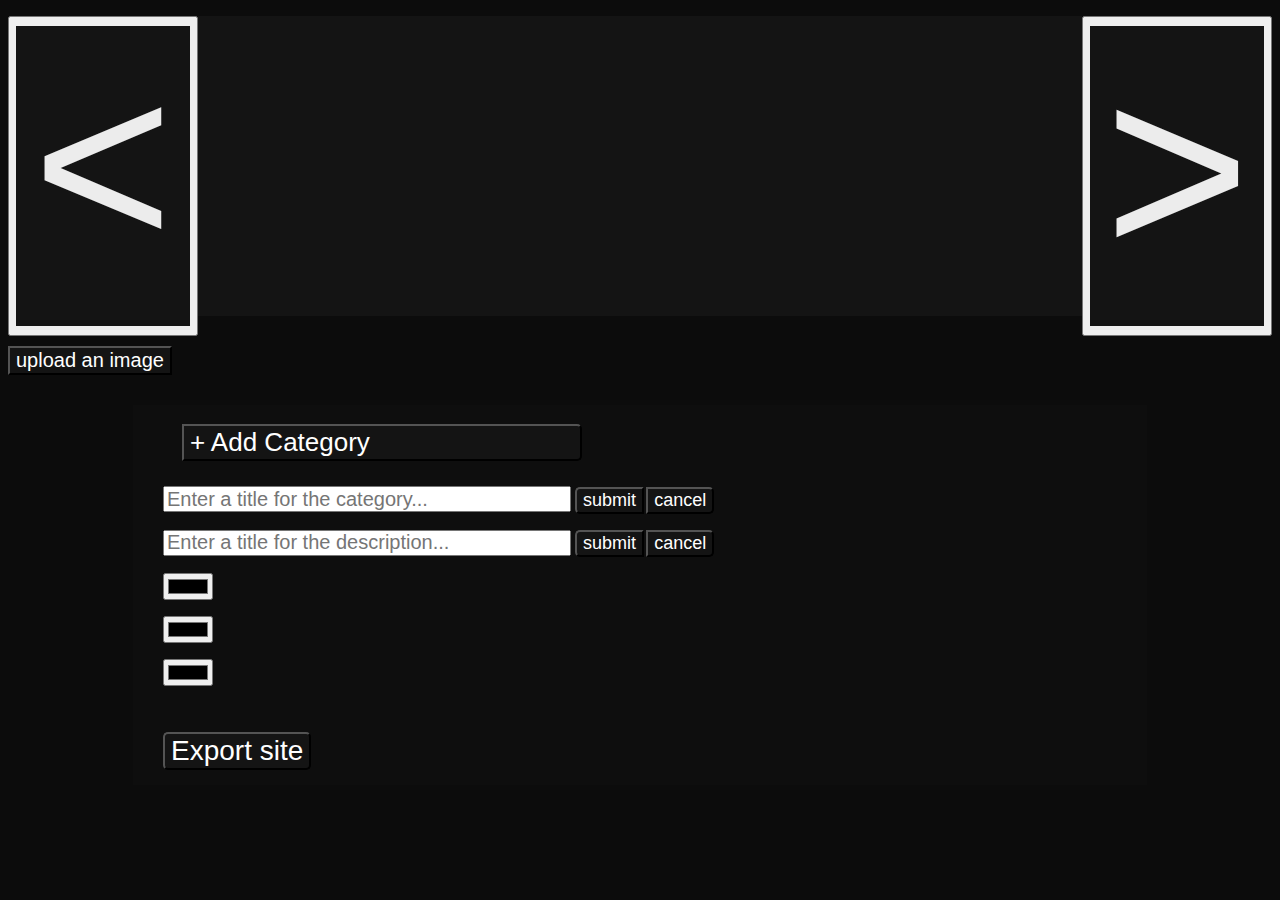
<file: index.html>
<!DOCTYPE html>
<html>
<p><link rel="stylesheet" type="text/css" href="Pom3granad3.css"></p>
 <body>
    <div class="divimage"><button id="arr-col1"><div id="column1"><</div></button>
    <div class="column2" id="image-list"></div>
    <button id="arr-col2"><div id="column3">></div></button></div>    
    <div class="toolbar">
        <button id="img-button">upload an image</button>
        <input
        type="file"
        id="picture-input"
        name="picture-input"
        style="display: none;"
        accept="image/png, image/jpeg"
        />
    </div>
    <div id="divbgborder"><div id="divbg"><!----<p><p><button id="v"> v </button>-->
    <div class="toolbar">
      <button id="AddCtg"> + Add Category</button></p>
      <p><input type="text" id="title" placeholder="Enter a title for the category..."></input>
      <button id="ctgsm" onClick="handleCategoryInput()"> submit</button>
      <button id="ctgcc"> cancel</button></p>
    </div>
    <div id="category-list"></div>
    <!----<p><input id="rereset" type="button" onclick="reset()" value="Reset Content"></form></p>-->
    <div class="toolbar">
      <p><input type="text" id="title2" placeholder="Enter a title for the description..."></input>
      <button id="descriptionsm" onclick="handleDescriptionInput()"> submit</button>
      <button id="descriptioncc"> cancel</button></p>
    </div>
    <div id="description-list"></div>
    <!----<p><input id="prereset" type="button" onclick="preset()" value="Reset Content"></form></p>-->
    <p><output type="text">
    <!----<p><h1>terms of policy and privacy:
    <button id="button5" onclick="document.getElementById('show').style.display='block'">Show</button>
    <button id="button6" onclick="document.getElementById('show').style.display='none'">Hide</button></h1></p>
    <p><form id="show" style="display:none">We have none... (Except for not changing the colors on the colorwheel to fast, because of epilepsy hazard!)</p>
    <p>Select "Hide", to close them again.</form></p>
    <p id="rp">I'll defeat you!</p>
    <button id="bttnnyw" onClick="buttonClickMalfunkx()">No, you won't...</button>
    <button id="bttnogu" onClick="buttonClickMalfunky()">Ok, I give up...</button></p>
    <p><button id="Zeit" onclick="document.getElementById('Zeit').innerHTML = Date()">Click on me to display Date and Time.</button></p>
    <p id="Zeit"></p>
    <p><button onclick="MyFavMovie()" id="mfM">Animation</button></p> 
    <div id ="container">
    <div id ="animate"></div>
    </div>
    
    <p><input type="button" onClick="anup()" id="anup" value="^"></input></p>
    <p><input type="button" id="anleft" value="<"></input>
      <input type="button" onClick="andown()" id="andown" value="v"></input>
      <input type="button" onClick="anright()" id="anright" value=">"></input></p>-->
      
    <div class="toolbar">
      <p><input type="color" id="colorpickerbg"></input></p>
      <p><input type="color" id="colorpickerdiv"></input></p>
      <p><input type="color" id="colorpickerbtn"></input></p>
      <p><button onClick="exportt()" id="exportt">Export site</button></p>
    </div>

    </div>
  </div>

  <script>
    one=null, two=null, posY=0, posX=0, currentImage = 0, imageCount = 0

    function previousImage(){
      currentImage--
      if (currentImage < 0){
        currentImage = imageCount - 1
      }
      console.log(currentImage)
      showCurrentImage()
    }

    function nextImage(){
      currentImage++
      if (currentImage > imageCount - 1){
        currentImage = 0
      }
      console.log(currentImage)
      showCurrentImage()
    }     

    function showCurrentImage(){
      document.querySelectorAll(".slideshow-image").forEach(function(imageBox){
        imageBox.style.display = "none" 
      })
      document.querySelector("#image-" + currentImage).style.display = "block"
    }

    function exportt(){
      document.querySelectorAll(".toolbar").forEach(function(toolbar){
        toolbar.style.display = "none" 
      })
    }

    function buttonClick(){
    x=document.getElementById("x-variable").value;
    alert(x)
    }
    function reset(){
    document.getElementById("reset").reset();
    } 
    function buttonClickMalfunkx(){ 
       if(one!==null){
      two="x"  
      } else {
        one="x"
      } 
      document.getElementById("rp").innerHTML = "Ok... you won...";
    }
    function buttonClickMalfunky(){
      if(one!==null){
      two="y"  
      } else {
        one="y"
      } 
      document.getElementById("rp").innerHTML = "I win!!! HAHAHAHAHA";
    } 
    function myFunction() {
    document.getElementById("demo").innerHTML = "Ok... you won...";
    }
    function MyFavMovie() {
      var elem = document.getElementById("animate");
      var posX = 0;
      var posY = 0; 
      var id = setInterval(frame, 10);
      function frame() {
      if (posX == 375) {
      
    } else {
      posX = posX + 1;        //posX + 1  =is the same thing as=  posX++\\
      posY++;
      elem.style.top = posY + "px";
      elem.style.backgroundColor = "red"
      elem.style.left = posX + "px"; 
    }
   }
  }

var categories = []           //adds "Categories" by submitting\\ 
var currentCategory = null
  
    function handleCategoryInput(){       
      input = document.getElementById("title")
      if (input.value !== ""){
        var title = input.value
        categories.push(title)
        input.value = null
        console.log(categories)
        var descriptionsContainer = document.createElement("div")
        descriptionsContainer.className = "description-list " + "description-" + title 
        document.getElementById("description-list").append(descriptionsContainer)
        categoriesReset()
        categoriesLoop()
        }
      }

    function categoriesLoop(){
      var n = 0
      while (n < categories.length){
        var newTitle=document.createElement("div") 
        newTitle.append(categories[n])
        newTitle.className="category-title"

        newTitle.onclick=function(event){
          currentCategory = event.target.innerHTML
          showCurrentCategory()

          document.querySelectorAll(".category-title").forEach(function (categoryTitle){
            categoryTitle.className = "category-title"
          })
          event.target.className = "category-title active"
        }

        document.getElementById("category-list").append(newTitle)
        n++
        console.log(categories)
        
      }  
    }

    function categoriesReset(){
        document.getElementById("category-list").innerHTML= "";    
        console.log("its happening boys")  
      }

      var descriptions = []           //adds "Description" by submitting\\ 


  function showCurrentCategory(){
    document.querySelectorAll(".description-list").forEach(function (list){
            list.style.display = "none" 
          })
          document.querySelector(".description-" + currentCategory).style.display = "block"
  }

  function openDescription(){ 
    }
    function handleDescriptionInput(){
      input = document.getElementById("title2")
      if (input.value !== ""){
        if (currentCategory !== null){
          var content = input.value
        descriptions.push({ content: input.value, category: currentCategory, value: input.value})
        input.value = null
        console.log(descriptions)
        var descriptionP = document.createElement("p")
        descriptionP.innerHTML = content
        document.querySelector(".description-" + currentCategory).append(descriptionP)
        //descriptionReset()
        //descriptionLoop()
        } else {
          alert("you need to add a category first and then select it, by clicking on an already existing category.")
        }
       }
      }

     

    /*function descriptionLoop(){
      var n = 0
      while (n < descriptions.length){
        var newTitle=document.createElement("div")
        newTitle.append(descriptions[n]["content"] + " - " + descriptions[n]["category"]) 
        document.getElementById("description-list").append(newTitle)
        n++
        console.log(descriptions)
        
      }  
    }

    function descriptionReset(){
        document.getElementById("description-list").innerHTML= "";    
        console.log("its happening boys")  
      }*/

    
  var step = 15
    
    function anup() {
      console.log(posY)
      if (posY == 0){
      
    } else{
      posY= posY - step;
      drawBox(posX, posY)
   }
  }

    function anleft() {
      console.log(posX)
      if (posX == 0){
      
    } else{
      posX= posX - step;
      drawBox(posX, posY)
   }
  }
            
    function andown() {
      console.log(posY)
      if (posY == 375){
      
    } else{
      posY= posY + step;
      drawBox(posX, posY)
   }
  }
            
    function anright() {
      console.log(posX)
      if (posX == 375){ 

    } else{
      posX= posX + step;
      drawBox(posX, posY)
      
   }
  }


  function drawBox(x, y){
      var box = document.getElementById("animate")
      box.style.left = x + "px"
      box.style.top = y + "px"
      box.style.backgroundColor = "red"
  }


   document.getElementById("colorpickerbg").addEventListener("input", bodyColorChange)
  function bodyColorChange(event) {
    document.body.style["background-color"]=event.target.value
    }


  document.getElementById("colorpickerbtn").addEventListener("input", buttonColorChange)
  function buttonColorChange(event) {
    buttonLoop(event.target.value)
    } 


  document.getElementById("colorpickerdiv").addEventListener("input", divColorChange)
  function divColorChange(event) {
    document.getElementById("divbgborder").style["background-color"]=event.target.value
    document.getElementById("divbg").style["background-color"]=event.target.value
    }


//this function prints/says all the elements in a list.\\
    function printLoop(){
      var x=["a", "b", "c", "d", "e"]
      var n = 0
      while (n < x.length){
        console.log(x[n])
        n++
      } 
      console.log("I have printed all the elements") 
    }
   
   //this function will gain excess of all buttons automatically and change their backgroundcolor\\
    function buttonLoop(color){
      buttons = document.querySelectorAll("button");
      var n = 0 
      buttons[n].style["background-color"] = color
      while (n < buttons.length)
      n++ 
    document.getElementById("column1").style["background-color"]=event.target.value
    document.getElementById("img-button").style["background-color"]=event.target.value
    document.getElementById("column3").style["background-color"]=event.target.value
    document.getElementById("arr-col1").style["background-color"]=event.target.value
    document.getElementById("arr-col2").style["background-color"]=event.target.value  
    //document.getElementById("v").style["background-color"]=event.target.value
    document.getElementById("AddCtg").style["background-color"]=event.target.value
    document.getElementById("ctgsm").style["background-color"]=event.target.value
    document.getElementById("ctgcc").style["background-color"]=event.target.value
    document.getElementById("descriptionsm").style["background-color"]=event.target.value
    document.getElementById("descriptioncc").style["background-color"]=event.target.value
    /*document.getElementById("rereset").style["background-color"]=event.target.value 
    document.getElementById("prereset").style["background-color"]=event.target.value
    document.getElementById("button5").style["background-color"]=event.target.value
    document.getElementById("button6").style["background-color"]=event.target.value 
    document.getElementById("bttnnyw").style["background-color"]=event.target.value
    document.getElementById("bttnogu").style["background-color"]=event.target.value
    document.getElementById("Zeit").style["background-color"]=event.target.value
    document.getElementById("mfM").style["background-color"]=event.target.value
    document.getElementById("anup").style["background-color"]=event.target.value
    document.getElementById("anleft").style["background-color"]=event.target.value
    document.getElementById("andown").style["background-color"]=event.target.value
    document.getElementById("anright").style["background-color"]=event.target.value*/
    document.getElementById("colorpickerbg").style["background-color"]=event.target.value
    document.getElementById("colorpickerdiv").style["background-color"]=event.target.value
    document.getElementById("colorpickerbtn").style["background-color"]=event.target.value
    document.getElementById("exportt").style["background-color"]=event.target.value
    console.log("Smth bad happened")
    }


    /*function divLoop(color){
      divs = document.querySelectorAll("div");
      var n = 0
      divs[n].style["background-color"] = color
      while (n < divs.length)
        n++
      console.log(divs)
    }*/

  //this function handles loading images
    function readURL(input) {
        if (input.files && input.files[0]) {
            var reader = new FileReader();
            reader.onload = function (e) {
              newImage = document.createElement("img")
              newImage.src = e.target.result
              newImage.id = "image-" + imageCount
              newImage.className = "slideshow-image"
              document.getElementById("image-list").append(newImage)
              currentImage = imageCount
              showCurrentImage()
              imageCount++
            };
            reader.readAsDataURL(input.files[0]);
        }
    }
    
    /*document.getElementById("anleft").addEventListener("click", anleft) //test for an alternative soloution\\
    printLoop()*/
    document.getElementById("img-button").addEventListener("click", function (){
      document.getElementById("picture-input").click()
    })
    document.getElementById("arr-col1").addEventListener("click", previousImage)
    document.getElementById("arr-col2").addEventListener("click", nextImage)
    document.getElementById("picture-input").addEventListener("change", function (e){
        readURL(e.target);
      });
      
  </script>
 
 </body>
</html>
</file>
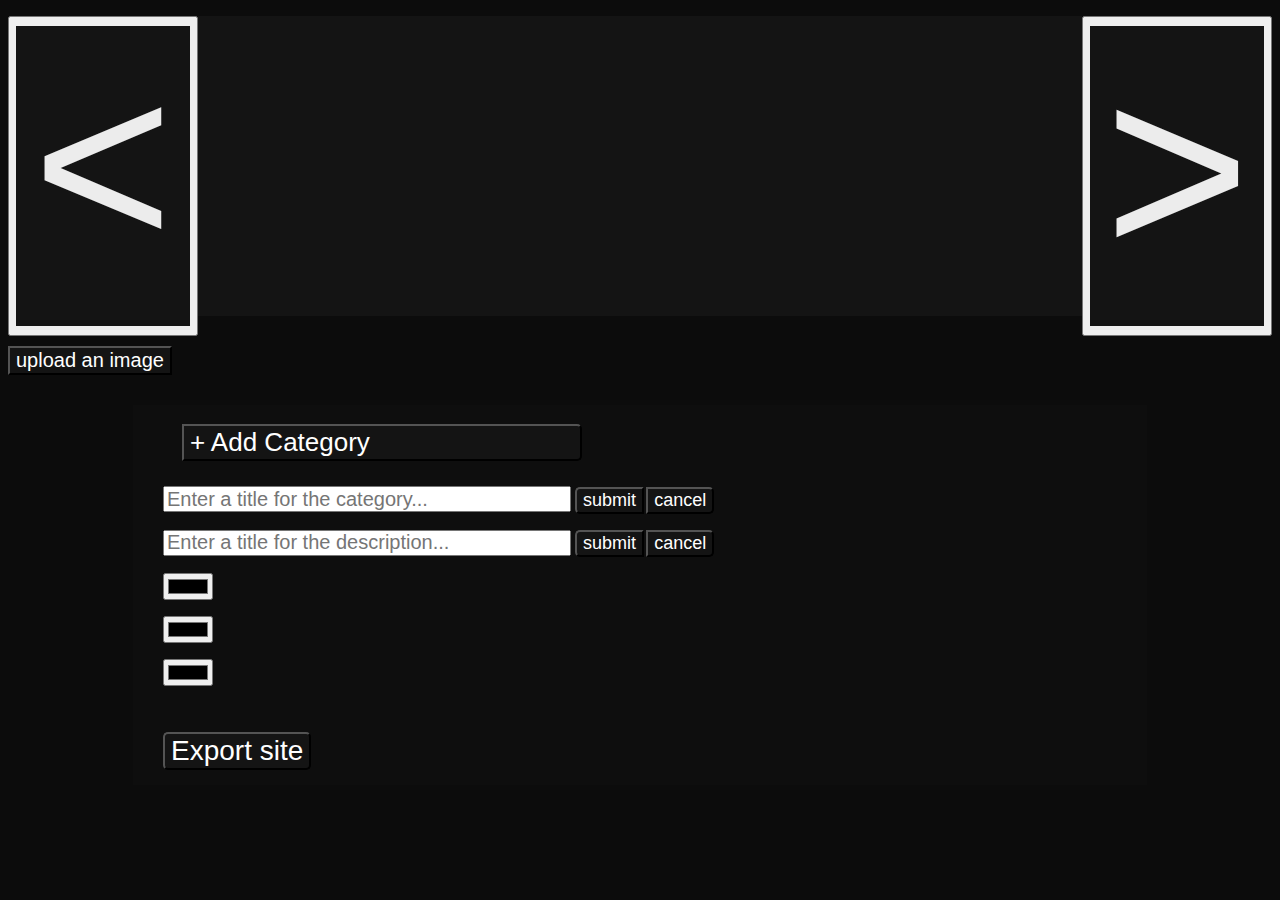
<file: Pom3granad3.html>
<!DOCTYPE html>
<html>
<p><link rel="stylesheet" type="text/css" href="RealestDealestrevialist.css"></p>
 <body>
    <div class="divimage"><button id="arr-col1"><div id="column1"><</div></button>
    <div class="column2" id="image-list"></div>
    <button id="arr-col2"><div id="column3">></div></button></div>    
    <div class="toolbar">
        <button id="img-button">upload an image</button>
        <input
        type="file"
        id="picture-input"
        name="picture-input"
        style="display: none;"
        accept="image/png, image/jpeg"
        />
    </div>
    <div id="divbgborder"><div id="divbg"><!----<p><p><button id="v"> v </button>-->
    <div class="toolbar">
      <button id="AddCtg"> + Add Category</button></p>
      <p><input type="text" id="title" placeholder="Enter a title for the category..."></input>
      <button id="ctgsm" onClick="handleCategoryInput()"> submit</button>
      <button id="ctgcc"> cancel</button></p>
    </div>
    <div id="category-list"></div>
    <!----<p><input id="rereset" type="button" onclick="reset()" value="Reset Content"></form></p>-->
    <div class="toolbar">
      <p><input type="text" id="title2" placeholder="Enter a title for the description..."></input>
      <button id="descriptionsm" onclick="handleDescriptionInput()"> submit</button>
      <button id="descriptioncc"> cancel</button></p>
    </div>
    <div id="description-list"></div>
    <!----<p><input id="prereset" type="button" onclick="preset()" value="Reset Content"></form></p>-->
    <p><output type="text">
    <!----<p><h1>terms of policy and privacy:
    <button id="button5" onclick="document.getElementById('show').style.display='block'">Show</button>
    <button id="button6" onclick="document.getElementById('show').style.display='none'">Hide</button></h1></p>
    <p><form id="show" style="display:none">We have none... (Except for not changing the colors on the colorwheel to fast, because of epilepsy hazard!)</p>
    <p>Select "Hide", to close them again.</form></p>
    <p id="rp">I'll defeat you!</p>
    <button id="bttnnyw" onClick="buttonClickMalfunkx()">No, you won't...</button>
    <button id="bttnogu" onClick="buttonClickMalfunky()">Ok, I give up...</button></p>
    <p><button id="Zeit" onclick="document.getElementById('Zeit').innerHTML = Date()">Click on me to display Date and Time.</button></p>
    <p id="Zeit"></p>
    <p><button onclick="MyFavMovie()" id="mfM">Animation</button></p> 
    <div id ="container">
    <div id ="animate"></div>
    </div>
    
    <p><input type="button" onClick="anup()" id="anup" value="^"></input></p>
    <p><input type="button" id="anleft" value="<"></input>
      <input type="button" onClick="andown()" id="andown" value="v"></input>
      <input type="button" onClick="anright()" id="anright" value=">"></input></p>-->
      
    <div class="toolbar">
      <p><input type="color" id="colorpickerbg"></input></p>
      <p><input type="color" id="colorpickerdiv"></input></p>
      <p><input type="color" id="colorpickerbtn"></input></p>
      <p><button onClick="exportt()" id="exportt">Export site</button></p>
    </div>

    </div>
  </div>

  <script>
    one=null, two=null, posY=0, posX=0, currentImage = 0, imageCount = 0

    function previousImage(){
      currentImage--
      if (currentImage < 0){
        currentImage = imageCount - 1
      }
      console.log(currentImage)
      showCurrentImage()
    }

    function nextImage(){
      currentImage++
      if (currentImage > imageCount - 1){
        currentImage = 0
      }
      console.log(currentImage)
      showCurrentImage()
    }     

    function showCurrentImage(){
      document.querySelectorAll(".slideshow-image").forEach(function(imageBox){
        imageBox.style.display = "none" 
      })
      document.querySelector("#image-" + currentImage).style.display = "block"
    }

    function exportt(){
      document.querySelectorAll(".toolbar").forEach(function(toolbar){
        toolbar.style.display = "none" 
      })
    }

    function buttonClick(){
    x=document.getElementById("x-variable").value;
    alert(x)
    }
    function reset(){
    document.getElementById("reset").reset();
    } 
    function buttonClickMalfunkx(){ 
       if(one!==null){
      two="x"  
      } else {
        one="x"
      } 
      document.getElementById("rp").innerHTML = "Ok... you won...";
    }
    function buttonClickMalfunky(){
      if(one!==null){
      two="y"  
      } else {
        one="y"
      } 
      document.getElementById("rp").innerHTML = "I win!!! HAHAHAHAHA";
    } 
    function myFunction() {
    document.getElementById("demo").innerHTML = "Ok... you won...";
    }
    function MyFavMovie() {
      var elem = document.getElementById("animate");
      var posX = 0;
      var posY = 0; 
      var id = setInterval(frame, 10);
      function frame() {
      if (posX == 375) {
      
    } else {
      posX = posX + 1;        //posX + 1  =is the same thing as=  posX++\\
      posY++;
      elem.style.top = posY + "px";
      elem.style.backgroundColor = "red"
      elem.style.left = posX + "px"; 
    }
   }
  }

var categories = []           //adds "Categories" by submitting\\ 
var currentCategory = null
  
    function handleCategoryInput(){       
      input = document.getElementById("title")
      if (input.value !== ""){
        var title = input.value
        categories.push(title)
        input.value = null
        console.log(categories)
        var descriptionsContainer = document.createElement("div")
        descriptionsContainer.className = "description-list " + "description-" + title 
        document.getElementById("description-list").append(descriptionsContainer)
        categoriesReset()
        categoriesLoop()
        }
      }

    function categoriesLoop(){
      var n = 0
      while (n < categories.length){
        var newTitle=document.createElement("div") 
        newTitle.append(categories[n])
        newTitle.className="category-title"

        newTitle.onclick=function(event){
          currentCategory = event.target.innerHTML
          showCurrentCategory()

          document.querySelectorAll(".category-title").forEach(function (categoryTitle){
            categoryTitle.className = "category-title"
          })
          event.target.className = "category-title active"
        }

        document.getElementById("category-list").append(newTitle)
        n++
        console.log(categories)
        
      }  
    }

    function categoriesReset(){
        document.getElementById("category-list").innerHTML= "";    
        console.log("its happening boys")  
      }

      var descriptions = []           //adds "Description" by submitting\\ 


  function showCurrentCategory(){
    document.querySelectorAll(".description-list").forEach(function (list){
            list.style.display = "none" 
          })
          document.querySelector(".description-" + currentCategory).style.display = "block"
  }

  function openDescription(){ 
    }
    function handleDescriptionInput(){
      input = document.getElementById("title2")
      if (input.value !== ""){
        if (currentCategory !== null){
          var content = input.value
        descriptions.push({ content: input.value, category: currentCategory, value: input.value})
        input.value = null
        console.log(descriptions)
        var descriptionP = document.createElement("p")
        descriptionP.innerHTML = content
        document.querySelector(".description-" + currentCategory).append(descriptionP)
        //descriptionReset()
        //descriptionLoop()
        } else {
          alert("you need to add a category first and then select it, by clicking on an already existing category.")
        }
       }
      }

     

    /*function descriptionLoop(){
      var n = 0
      while (n < descriptions.length){
        var newTitle=document.createElement("div")
        newTitle.append(descriptions[n]["content"] + " - " + descriptions[n]["category"]) 
        document.getElementById("description-list").append(newTitle)
        n++
        console.log(descriptions)
        
      }  
    }

    function descriptionReset(){
        document.getElementById("description-list").innerHTML= "";    
        console.log("its happening boys")  
      }*/

    
  var step = 15
    
    function anup() {
      console.log(posY)
      if (posY == 0){
      
    } else{
      posY= posY - step;
      drawBox(posX, posY)
   }
  }

    function anleft() {
      console.log(posX)
      if (posX == 0){
      
    } else{
      posX= posX - step;
      drawBox(posX, posY)
   }
  }
            
    function andown() {
      console.log(posY)
      if (posY == 375){
      
    } else{
      posY= posY + step;
      drawBox(posX, posY)
   }
  }
            
    function anright() {
      console.log(posX)
      if (posX == 375){ 

    } else{
      posX= posX + step;
      drawBox(posX, posY)
      
   }
  }


  function drawBox(x, y){
      var box = document.getElementById("animate")
      box.style.left = x + "px"
      box.style.top = y + "px"
      box.style.backgroundColor = "red"
  }


   document.getElementById("colorpickerbg").addEventListener("input", bodyColorChange)
  function bodyColorChange(event) {
    document.body.style["background-color"]=event.target.value
    }


  document.getElementById("colorpickerbtn").addEventListener("input", buttonColorChange)
  function buttonColorChange(event) {
    buttonLoop(event.target.value)
    } 


  document.getElementById("colorpickerdiv").addEventListener("input", divColorChange)
  function divColorChange(event) {
    document.getElementById("divbgborder").style["background-color"]=event.target.value
    document.getElementById("divbg").style["background-color"]=event.target.value
    }


//this function prints/says all the elements in a list.\\
    function printLoop(){
      var x=["a", "b", "c", "d", "e"]
      var n = 0
      while (n < x.length){
        console.log(x[n])
        n++
      } 
      console.log("I have printed all the elements") 
    }
   
   //this function will gain excess of all buttons automatically and change their backgroundcolor\\
    function buttonLoop(color){
      buttons = document.querySelectorAll("button");
      var n = 0 
      buttons[n].style["background-color"] = color
      while (n < buttons.length)
      n++ 
    document.getElementById("column1").style["background-color"]=event.target.value
    document.getElementById("img-button").style["background-color"]=event.target.value
    document.getElementById("column3").style["background-color"]=event.target.value
    document.getElementById("arr-col1").style["background-color"]=event.target.value
    document.getElementById("arr-col2").style["background-color"]=event.target.value  
    //document.getElementById("v").style["background-color"]=event.target.value
    document.getElementById("AddCtg").style["background-color"]=event.target.value
    document.getElementById("ctgsm").style["background-color"]=event.target.value
    document.getElementById("ctgcc").style["background-color"]=event.target.value
    document.getElementById("descriptionsm").style["background-color"]=event.target.value
    document.getElementById("descriptioncc").style["background-color"]=event.target.value
    /*document.getElementById("rereset").style["background-color"]=event.target.value 
    document.getElementById("prereset").style["background-color"]=event.target.value
    document.getElementById("button5").style["background-color"]=event.target.value
    document.getElementById("button6").style["background-color"]=event.target.value 
    document.getElementById("bttnnyw").style["background-color"]=event.target.value
    document.getElementById("bttnogu").style["background-color"]=event.target.value
    document.getElementById("Zeit").style["background-color"]=event.target.value
    document.getElementById("mfM").style["background-color"]=event.target.value
    document.getElementById("anup").style["background-color"]=event.target.value
    document.getElementById("anleft").style["background-color"]=event.target.value
    document.getElementById("andown").style["background-color"]=event.target.value
    document.getElementById("anright").style["background-color"]=event.target.value*/
    document.getElementById("colorpickerbg").style["background-color"]=event.target.value
    document.getElementById("colorpickerdiv").style["background-color"]=event.target.value
    document.getElementById("colorpickerbtn").style["background-color"]=event.target.value
    document.getElementById("exportt").style["background-color"]=event.target.value
    console.log("Smth bad happened")
    }


    /*function divLoop(color){
      divs = document.querySelectorAll("div");
      var n = 0
      divs[n].style["background-color"] = color
      while (n < divs.length)
        n++
      console.log(divs)
    }*/

  //this function handles loading images
    function readURL(input) {
        if (input.files && input.files[0]) {
            var reader = new FileReader();
            reader.onload = function (e) {
              newImage = document.createElement("img")
              newImage.src = e.target.result
              newImage.id = "image-" + imageCount
              newImage.className = "slideshow-image"
              document.getElementById("image-list").append(newImage)
              currentImage = imageCount
              showCurrentImage()
              imageCount++
            };
            reader.readAsDataURL(input.files[0]);
        }
    }
    
    /*document.getElementById("anleft").addEventListener("click", anleft) //test for an alternative soloution\\
    printLoop()*/
    document.getElementById("img-button").addEventListener("click", function (){
      document.getElementById("picture-input").click()
    })
    document.getElementById("arr-col1").addEventListener("click", previousImage)
    document.getElementById("arr-col2").addEventListener("click", nextImage)
    document.getElementById("picture-input").addEventListener("change", function (e){
        readURL(e.target);
      });
      
  </script>
 
 </body>
</html>
</file>
<file: Pom3granad3.css>
body {
    background-color: rgb(12, 12, 12);
}
#span {
    background-color: rgb(20, 20, 20);;
}
#arr-col1{
    float: left;
    font-size: 240px;
    width: 15%;
    height: 320px;
    text-align: center;
}
#arr-col2{
    float: left;
    font-size: 250px;
    width: 15%;
    height: 320px;
    text-align: center;
}
.divimage {
    width: 100%;
}
.divimage::after {
content: "";
clear: both;
display: table;
}
#column1 {
    font: 1em arial;
    color: rgb(236, 236, 236);
    background-color: rgb(20, 20, 20);
    background-color: rgb(20, 20, 20);
    height: 300px;
}
#column3 {
    font: 1em arial;
    color: rgb(236, 236, 236);
    background-color: rgb(20, 20, 20);
    background-color: rgb(20, 20, 20);
    height: 300px;
}
#image-list img {
    height: 300px;
    margin-left: auto;
    margin-right: auto;   
}
#image-list {
    background-color: rgb(20, 20, 20);
    width: 70%;
    float: left;
    height: 300px;
} 
#AddCtg {
    font: 1em arial;
    font-size: 26px;
    width: 400px;
    text-align: left;
    color: white;
    background-color: rgb(20, 20, 20);
    -webkit-border-top-right-radius: 5px;
    -webkit-border-bottom-right-radius: 5px;
    -moz-border-radius-topright: 5px;
    -moz-border-radius-bottomright: 5px;
    border-top-right-radius: 5px;
    border-bottom-right-radius: 5px;
}
#v {
    font:1em arial;
    font-size: 26px;
    width: 32px;
    color: white;
    background-color: rgb(20, 20, 20);
    text-decoration: none;
}
#title {
    font: 1em arial;
    font-size: 20px;
    width: 400px;
    height: 20px;
}
#ctgsm {
    font: 1em arial;
    font-size: 18px;
    color: white;
    background-color: rgb(20, 20, 20);
    -webkit-border-top-left-radius: 5px;
    -webkit-border-bottom-left-radius: 5px;
    -moz-border-radius-topleft: 5px;
    -moz-border-radius-bottomleft: 5px;
    border-top-left-radius: 5px;
    border-bottom-left-radius: 5px;
}
#ctgcc {
    font: 1em arial;
    font-size: 18px;
    margin-left: -0.05cm;
    color: white;
    background-color: rgb(20, 20, 20);
    -webkit-border-top-right-radius: 5px;
    -webkit-border-bottom-right-radius: 5px;
    -moz-border-radius-topright: 5px;
    -moz-border-radius-bottomright: 5px;
    border-top-right-radius: 5px;
    border-bottom-right-radius: 5px;
}
#category-list{
    color: white;
}
#title2 {
    font: 1em arial;
    font-size: 20px;
    width: 400px;
    height: 20px;
}
#descriptionsm {
    font: 1em arial;
    font-size: 18px;
    color: white;
    background-color: rgb(20, 20, 20);
    -webkit-border-top-left-radius: 5px;
    -webkit-border-bottom-left-radius: 5px;
    -moz-border-radius-topleft: 5px;
    -moz-border-radius-bottomleft: 5px;
    border-top-left-radius: 5px;
    border-bottom-left-radius: 5px;
}
#descriptioncc {
    font: 1em arial;
    font-size: 18px;
    margin-left: -0.05cm;
    color: white;
    background-color: rgb(20, 20, 20);
    -webkit-border-top-right-radius: 5px;
    -webkit-border-bottom-right-radius: 5px;
    -moz-border-radius-topright: 5px;
    -moz-border-radius-bottomright: 5px;
    border-top-right-radius: 5px;
    border-bottom-right-radius: 5px;
}
#description-list{
    color: white;
}
#button3 {
    font: 1em arial;
    font-size: 28px;
    color: white;
    background-color: rgb(20, 20, 20);  
    margin-right: -0.25cm  
}
#linkus {
    font: 1em arial;
    text-decoration: none;
    color: white;
    margin-left: 0.1cm;
    text-align: center;
    background-color: rgb(20, 20, 20);
}
#AddCtg {
    font: 1em arial;
    font-size: 26px;
    color: white;
    background-color: rgb(20, 20, 20);
    margin-left: 0.5cm;
    margin-bottom: 0.25cm;
    margin-top: 0.5cm;
}
#rowblockz {
    text-align: center;
    margin: 0.25cm;
}
p {
    color: white;
}
h1 {
    color: white;
}
#container {
    width: 400px;
    height: 400px;
    position: relative;
    background: rgb(20, 20, 20);
  }
#animate {
    width: 25px;
    height: 25px;
    position: absolute;
    background-color: rgb(20, 20, 20);
}
#anup {
    font: 1em arial;
    font-size: 26px;
    color: white;
    background-color: rgb(20, 20, 20);
    margin-left: 0.855cm;
    margin-bottom: -0.5cm;
    -webkit-border-top-left-radius: 5px;
    -webkit-border-top-right-radius: 5px;
    -moz-border-radius-topleft: 5px;
    -moz-border-radius-topright: 5px;
    border-top-left-radius: 5px;
    border-top-right-radius: 5px;
}
#anleft {
    font: 1em arial;
    font-size: 22px;
    color: white;
    background-color: rgb(20, 20, 20);
    margin-top: -0.15cm;
    -webkit-border-top-left-radius: 5px;
    -webkit-border-bottom-left-radius: 5px;
    -moz-border-radius-topleft: 5px;
    -moz-border-radius-bottomleft: 5px;
    border-top-left-radius: 5px;
    border-bottom-left-radius: 5px;
}
#andown {
    font: 1em arial;
    font-size: 22px;
    color: white;
    background-color: rgb(20, 20, 20);
    margin-top: -0.15cm;
}
#anright {
    font: 1em arial;
    font-size: 22px;
    color: white;
    background-color: rgb(20, 20, 20);
    margin-top: -0.15cm;
    -webkit-border-top-right-radius: 5px;
    -webkit-border-bottom-right-radius: 5px;
    -moz-border-radius-topright: 5px;
    -moz-border-radius-bottomright: 5px;
    border-top-right-radius: 5px;
    border-bottom-right-radius: 5px;
}
#show {
    font: 1em arial;
    color: white
}
#Button40 {
    font: 1em arial;
    font-size: 14px;
    color: white;
    background-color: rgb(20, 20, 20)
}
#rereset {
    font: 1em arial;
    color: white;
    background-color: rgb(20, 20, 20)
}
#prereset {
    font: 1em arial;
    color: white;
    background-color: rgb(20, 20, 20)
}
#button5 {
    font: 1em arial;
    font-size: 14px;
    color: white;
    background-color: rgb(20, 20, 20)
}
#button6 {
    font: 1em arial;
    font-size: 14px;
    color: white;
    background-color: rgb(20, 20, 20)
}
#bttnnyw {
    font: 1em arial;
    color: white;
    background-color: rgb(20, 20, 20)
}
#bttnogu {
    font: 1em arial;
    color: white;
    background-color: rgb(20, 20, 20)
}
#Zeit {
    font: 1em arial;
    color: white;
    background-color: rgb(20, 20, 20)
}
#mfM {
    font: 1em arial;
    color: white;
    background-color: rgb(20, 20, 20)
}
#divbg {
    background-color: rgb(14, 14, 14);
    margin: 30px;
}
#divbgborder {
    background-color: rgb(14, 14, 14);
    margin-left: 125px;
    margin-right: 125px;
    margin-bottom: 30px;
}
#colorpickerbtn {
   margin-bottom: 30px 
}
.active {
    text-decoration: underline;
}
#exportt {
    font: 1em arial;
    font-size: 28px;
    color: white;
    background-color: rgb(20, 20, 20);
    -webkit-border-radius: 5px;
    -moz-border-radius: 5px;
    border-radius: 5px;
    margin-bottom: 15px;
}
.category-title {
    font: 1em arial;
    font-size: 22px;
    cursor: pointer;
}
#img-button {
    text-align-last: center;
    color: white;
    background-color: rgb(20, 20, 20);
    font-size: 20px;
    margin-top: 10px;
}
</file>
<file: RealestDealestrevialist.css>
body {
    background-color: rgb(12, 12, 12);
}
#span {
    background-color: rgb(20, 20, 20);;
}
#arr-col1{
    float: left;
    font-size: 240px;
    width: 15%;
    height: 320px;
    text-align: center;
}
#arr-col2{
    float: left;
    font-size: 250px;
    width: 15%;
    height: 320px;
    text-align: center;
}
.divimage {
    width: 100%;
}
.divimage::after {
content: "";
clear: both;
display: table;
}
#column1 {
    font: 1em arial;
    color: rgb(236, 236, 236);
    background-color: rgb(20, 20, 20);
    background-color: rgb(20, 20, 20);
    height: 300px;
}
#column3 {
    font: 1em arial;
    color: rgb(236, 236, 236);
    background-color: rgb(20, 20, 20);
    background-color: rgb(20, 20, 20);
    height: 300px;
}
#image-list img {
    height: 300px;
    margin-left: auto;
    margin-right: auto;   
}
#image-list {
    background-color: rgb(20, 20, 20);
    width: 70%;
    float: left;
    height: 300px;
} 
#AddCtg {
    font: 1em arial;
    font-size: 26px;
    width: 400px;
    text-align: left;
    color: white;
    background-color: rgb(20, 20, 20);
    -webkit-border-top-right-radius: 5px;
    -webkit-border-bottom-right-radius: 5px;
    -moz-border-radius-topright: 5px;
    -moz-border-radius-bottomright: 5px;
    border-top-right-radius: 5px;
    border-bottom-right-radius: 5px;
}
#v {
    font:1em arial;
    font-size: 26px;
    width: 32px;
    color: white;
    background-color: rgb(20, 20, 20);
    text-decoration: none;
}
#title {
    font: 1em arial;
    font-size: 20px;
    width: 400px;
    height: 20px;
}
#ctgsm {
    font: 1em arial;
    font-size: 18px;
    color: white;
    background-color: rgb(20, 20, 20);
    -webkit-border-top-left-radius: 5px;
    -webkit-border-bottom-left-radius: 5px;
    -moz-border-radius-topleft: 5px;
    -moz-border-radius-bottomleft: 5px;
    border-top-left-radius: 5px;
    border-bottom-left-radius: 5px;
}
#ctgcc {
    font: 1em arial;
    font-size: 18px;
    margin-left: -0.05cm;
    color: white;
    background-color: rgb(20, 20, 20);
    -webkit-border-top-right-radius: 5px;
    -webkit-border-bottom-right-radius: 5px;
    -moz-border-radius-topright: 5px;
    -moz-border-radius-bottomright: 5px;
    border-top-right-radius: 5px;
    border-bottom-right-radius: 5px;
}
#category-list{
    color: white;
}
#title2 {
    font: 1em arial;
    font-size: 20px;
    width: 400px;
    height: 20px;
}
#descriptionsm {
    font: 1em arial;
    font-size: 18px;
    color: white;
    background-color: rgb(20, 20, 20);
    -webkit-border-top-left-radius: 5px;
    -webkit-border-bottom-left-radius: 5px;
    -moz-border-radius-topleft: 5px;
    -moz-border-radius-bottomleft: 5px;
    border-top-left-radius: 5px;
    border-bottom-left-radius: 5px;
}
#descriptioncc {
    font: 1em arial;
    font-size: 18px;
    margin-left: -0.05cm;
    color: white;
    background-color: rgb(20, 20, 20);
    -webkit-border-top-right-radius: 5px;
    -webkit-border-bottom-right-radius: 5px;
    -moz-border-radius-topright: 5px;
    -moz-border-radius-bottomright: 5px;
    border-top-right-radius: 5px;
    border-bottom-right-radius: 5px;
}
#description-list{
    color: white;
}
#button3 {
    font: 1em arial;
    font-size: 28px;
    color: white;
    background-color: rgb(20, 20, 20);  
    margin-right: -0.25cm  
}
#linkus {
    font: 1em arial;
    text-decoration: none;
    color: white;
    margin-left: 0.1cm;
    text-align: center;
    background-color: rgb(20, 20, 20);
}
#AddCtg {
    font: 1em arial;
    font-size: 26px;
    color: white;
    background-color: rgb(20, 20, 20);
    margin-left: 0.5cm;
    margin-bottom: 0.25cm;
    margin-top: 0.5cm;
}
#rowblockz {
    text-align: center;
    margin: 0.25cm;
}
p {
    color: white;
}
h1 {
    color: white;
}
#container {
    width: 400px;
    height: 400px;
    position: relative;
    background: rgb(20, 20, 20);
  }
#animate {
    width: 25px;
    height: 25px;
    position: absolute;
    background-color: rgb(20, 20, 20);
}
#anup {
    font: 1em arial;
    font-size: 26px;
    color: white;
    background-color: rgb(20, 20, 20);
    margin-left: 0.855cm;
    margin-bottom: -0.5cm;
    -webkit-border-top-left-radius: 5px;
    -webkit-border-top-right-radius: 5px;
    -moz-border-radius-topleft: 5px;
    -moz-border-radius-topright: 5px;
    border-top-left-radius: 5px;
    border-top-right-radius: 5px;
}
#anleft {
    font: 1em arial;
    font-size: 22px;
    color: white;
    background-color: rgb(20, 20, 20);
    margin-top: -0.15cm;
    -webkit-border-top-left-radius: 5px;
    -webkit-border-bottom-left-radius: 5px;
    -moz-border-radius-topleft: 5px;
    -moz-border-radius-bottomleft: 5px;
    border-top-left-radius: 5px;
    border-bottom-left-radius: 5px;
}
#andown {
    font: 1em arial;
    font-size: 22px;
    color: white;
    background-color: rgb(20, 20, 20);
    margin-top: -0.15cm;
}
#anright {
    font: 1em arial;
    font-size: 22px;
    color: white;
    background-color: rgb(20, 20, 20);
    margin-top: -0.15cm;
    -webkit-border-top-right-radius: 5px;
    -webkit-border-bottom-right-radius: 5px;
    -moz-border-radius-topright: 5px;
    -moz-border-radius-bottomright: 5px;
    border-top-right-radius: 5px;
    border-bottom-right-radius: 5px;
}
#show {
    font: 1em arial;
    color: white
}
#Button40 {
    font: 1em arial;
    font-size: 14px;
    color: white;
    background-color: rgb(20, 20, 20)
}
#rereset {
    font: 1em arial;
    color: white;
    background-color: rgb(20, 20, 20)
}
#prereset {
    font: 1em arial;
    color: white;
    background-color: rgb(20, 20, 20)
}
#button5 {
    font: 1em arial;
    font-size: 14px;
    color: white;
    background-color: rgb(20, 20, 20)
}
#button6 {
    font: 1em arial;
    font-size: 14px;
    color: white;
    background-color: rgb(20, 20, 20)
}
#bttnnyw {
    font: 1em arial;
    color: white;
    background-color: rgb(20, 20, 20)
}
#bttnogu {
    font: 1em arial;
    color: white;
    background-color: rgb(20, 20, 20)
}
#Zeit {
    font: 1em arial;
    color: white;
    background-color: rgb(20, 20, 20)
}
#mfM {
    font: 1em arial;
    color: white;
    background-color: rgb(20, 20, 20)
}
#divbg {
    background-color: rgb(14, 14, 14);
    margin: 30px;
}
#divbgborder {
    background-color: rgb(14, 14, 14);
    margin-left: 125px;
    margin-right: 125px;
    margin-bottom: 30px;
}
#colorpickerbtn {
   margin-bottom: 30px 
}
.active {
    text-decoration: underline;
}
#exportt {
    font: 1em arial;
    font-size: 28px;
    color: white;
    background-color: rgb(20, 20, 20);
    -webkit-border-radius: 5px;
    -moz-border-radius: 5px;
    border-radius: 5px;
    margin-bottom: 15px;
}
.category-title {
    font: 1em arial;
    font-size: 22px;
    cursor: pointer;
}
#img-button {
    text-align-last: center;
    color: white;
    background-color: rgb(20, 20, 20);
    font-size: 20px;
    margin-top: 10px;
}
</file>
